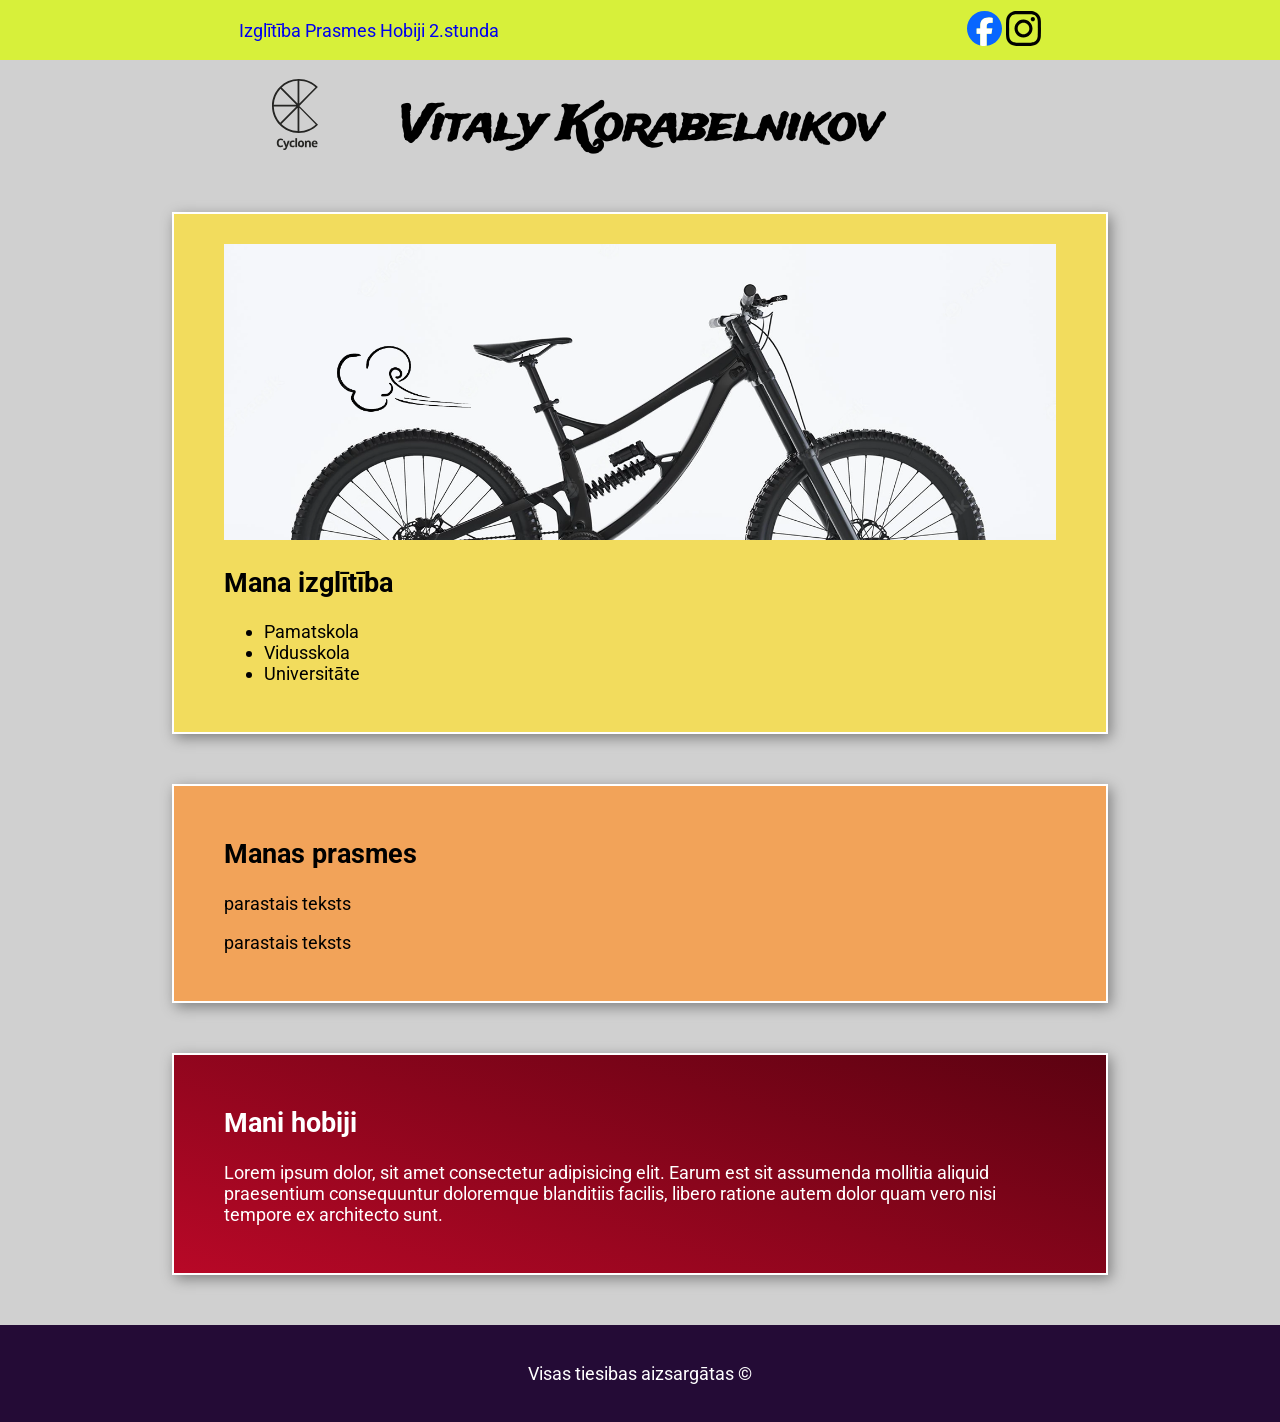
<file: index.html>
<!DOCTYPE html>
<html lang="lv">
<head>
    <meta charset="UTF-8">
    <meta name="viewport" content="width=device-width, initial-scale=1.0">
    <!-- <link rel="stylesheet" href="https://cdn.simplecss.org/simple.min.css"> -->

    <link rel="stylesheet" href="style.css">

    <title>HTML Tegi</title>
</head>
<body>
  <nav>
    <!-- DIV atdalīšanas elements (bloks) -->
    <div>
    <!-- te būs navigācija -->
     <a href="index.html#sec1">Izglītība</a>
     <a href="index.html#sec2">Prasmes</a>
     <a href="index.html#sec3">Hobiji</a>
     <a href="2.stunda.html">2.stunda</a>

    </div>
    <div>
      <a href="https://facebook.com" style="text-decoration: none;">
        <img src="./img/facebook.svg" alt="" style="height:35px">
     </a>
     <a href="https://instagram.com" style="text-decoration: none;">
       <img src="./img/instagram.svg" alt="" style="height:35px">
     </a>
    </div>
     

  </nav>

  <header>
      <h1 >Vitaly Korabelnikov</h1>
      <img src="./img/Logo.svg" alt="" class="logo_image">
  </header>
  <main>
    <!-- Galvenais lapas satus -->

    <section id="sec1">
      <img src="./img/Images.png" alt="">
      <h2>Mana izglītība</h2>
      <ul>
        <li>Pamatskola</li>
        <li>Vidusskola</li>
        <li>Universitāte</li>
      </ul>
    </section>
    <section id="sec2">
      <h2>Manas prasmes</h2>
      <p>parastais teksts</p>
      <p>parastais teksts</p>
    </section>
    <section id="sec3">
      <h2>Mani hobiji</h2>
      <p>Lorem ipsum dolor, sit amet consectetur adipisicing elit. Earum est sit assumenda mollitia aliquid praesentium consequuntur doloremque blanditiis facilis, libero ratione autem dolor quam vero nisi tempore ex architecto sunt.</p>
    </section>


  </main>
  <footer>
    <p>Visas tiesibas aizsargātas &copy;</p>
  </footer>

</body>
</html>
</file>
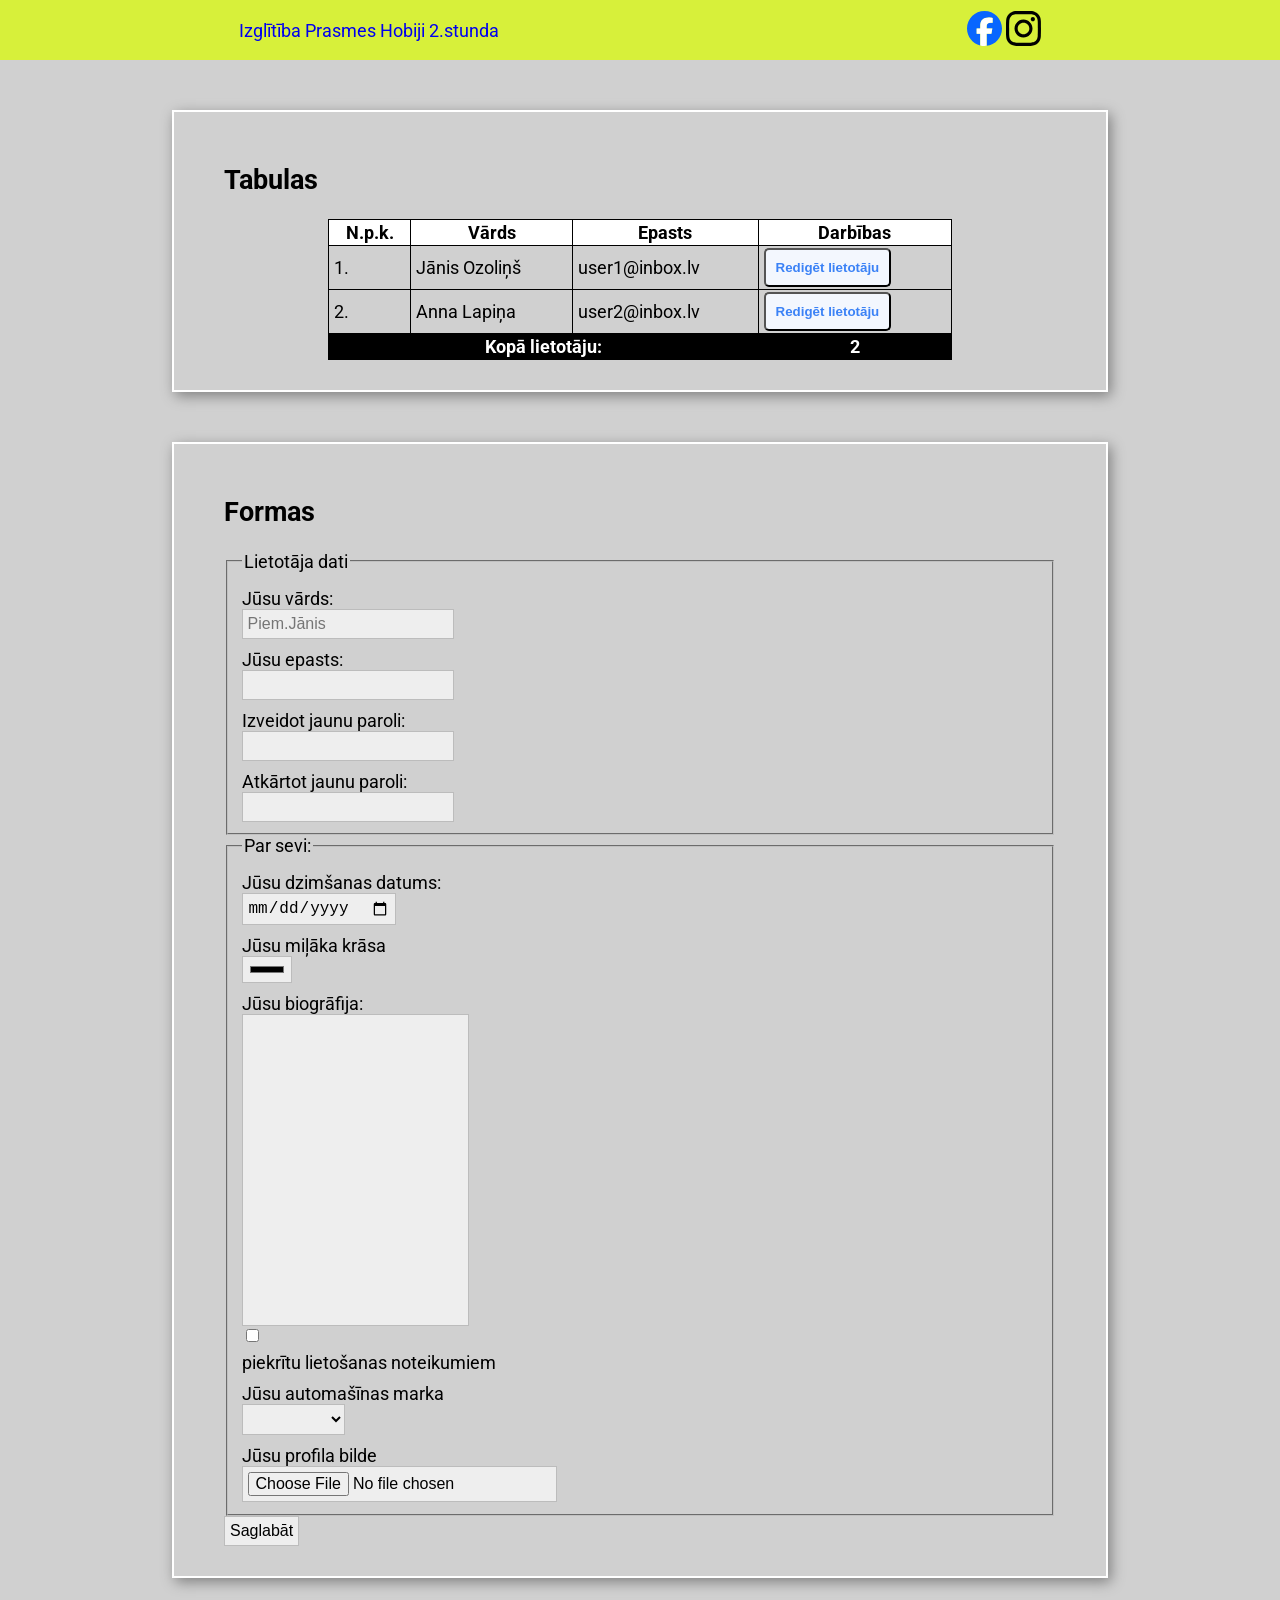
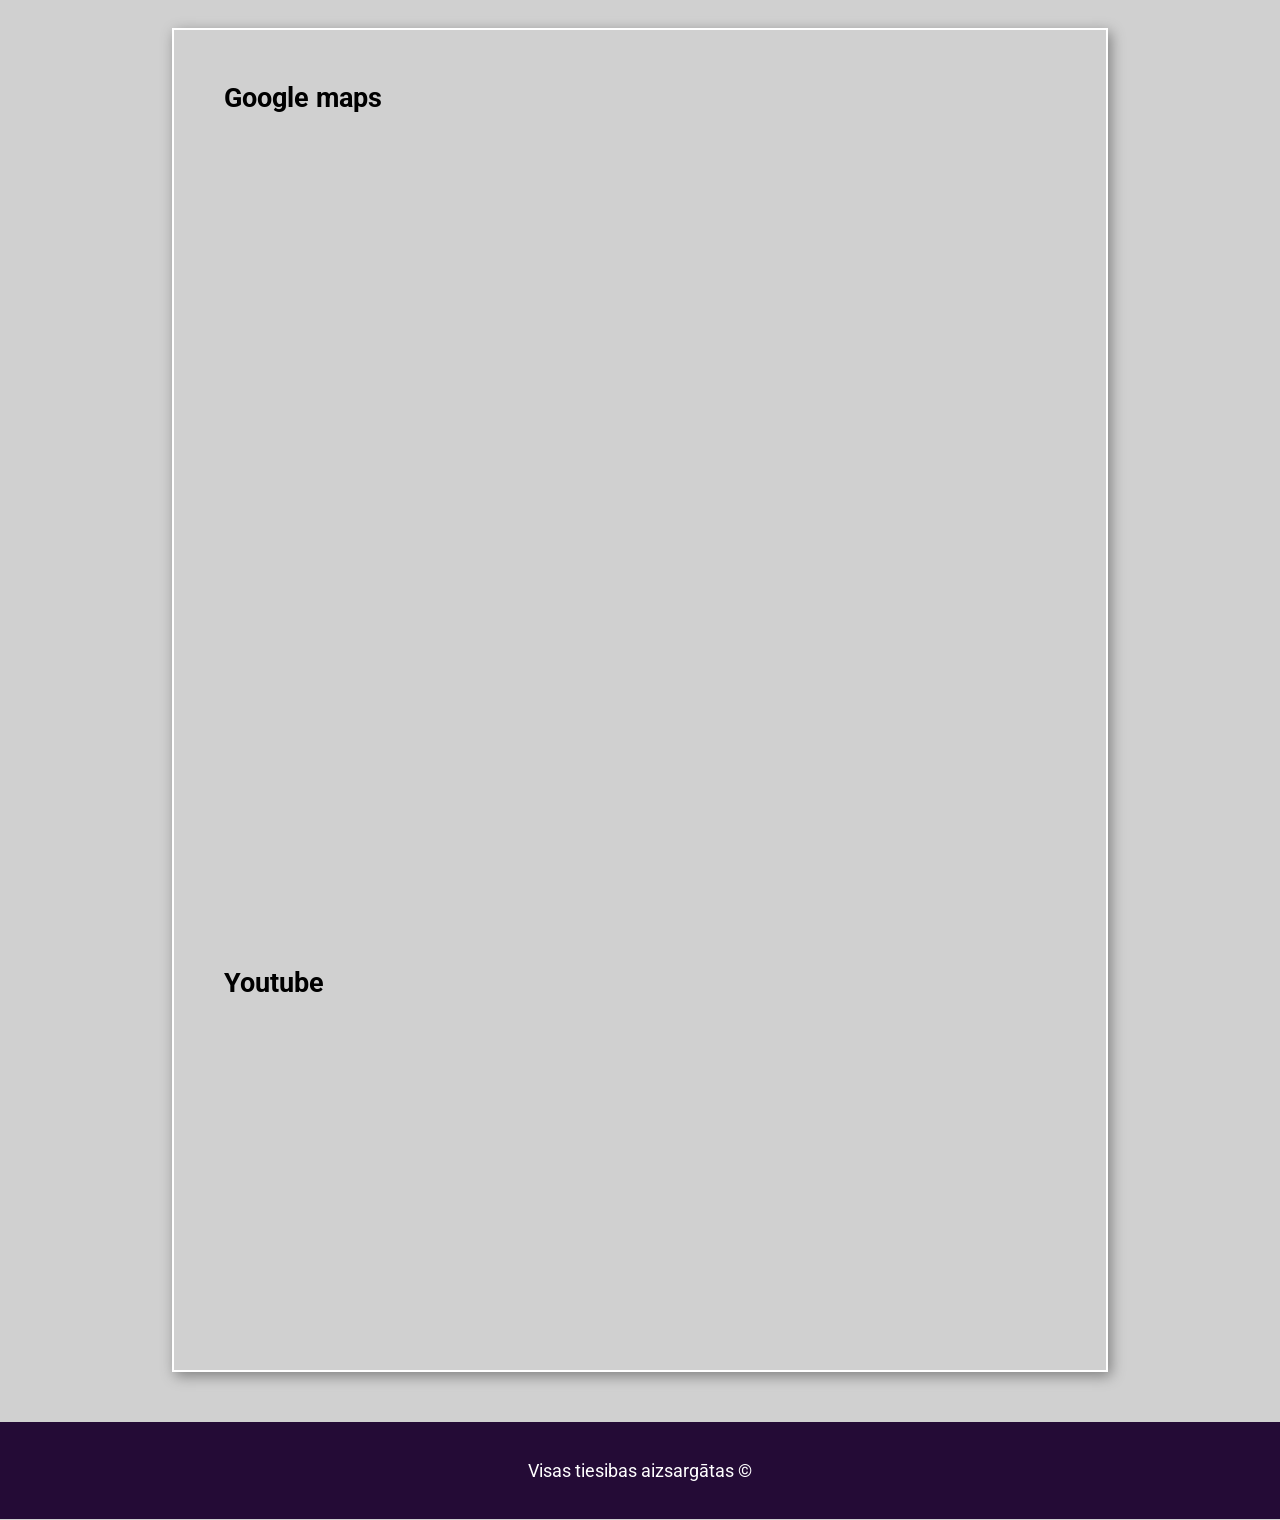
<file: 2.stunda.html>
<!DOCTYPE html>
<html lang="lv">

<head>
  <meta charset="UTF-8">
  <meta name="viewport" content="width=device-width, initial-scale=1.0">
  <!-- <link rel="stylesheet" href="https://cdn.simplecss.org/simple.min.css"> -->

  <link rel="stylesheet" href="style.css">

  <title>HTML Tegi</title>
</head>

<body>
  <nav>
    <!-- DIV atdalīšanas elements (bloks) -->
    <div>
      <!-- te būs navigācija -->
      <a href="index.html#sec1">Izglītība</a>
      <a href="index.html#sec2">Prasmes</a>
      <a href="index.html#sec3">Hobiji</a>
      <a href="2.stunda.html">2.stunda</a>

    </div>
    <div>
      <a href="https://facebook.com" style="text-decoration: none;">
        <img src="./img/facebook.svg" alt="" style="height:35px">
      </a>
      <a href="https://instagram.com" style="text-decoration: none;">
        <img src="./img/instagram.svg" alt="" style="height:35px">
      </a>
    </div>


  </nav>

  <section>
    <h1>Tabulas</h1>

    <table>
      <thead>
        <tr>
          <td>N.p.k.</td>
          <td>Vārds</td>
          <td>Epasts</td>
          <td>Darbības</td>
        </tr>
      </thead>
      <tbody>
        <tr>
          <td>1.</td>
          <td>Jānis Ozoliņš</td>
          <td>user1@inbox.lv</td>
          <td>
            <button>Redigēt lietotāju</button>
          </td>
        </tr>
        <tr>
          <td>2.</td>
          <td>Anna Lapiņa</td>
          <td>user2@inbox.lv</td>
          <td>
            <button>Redigēt lietotāju</button>
          </td>
        </tr>
      </tbody>
      <tfoot>
        <tr>
          <td colspan="3">Kopā lietotāju:</td>
          <td>2</td>
        </tr>
      </tfoot>


    </table>
  </section>

  <section>
    <h1>Formas</h1>

    <form action="https://formsubmit.co/vitalijs.korabelnikovs@gmail.com" method="POST" enctype="multipart/form-data">
      <div class="formHeader">

      </div>
      <div class="formBody">


        <fieldset>
          <legend>Lietotāja dati</legend>
          <label for="firstname">Jūsu vārds:</label>
          <input type="text" name="firstname" id="firstname" required minlength="3" maxlength="15"
            placeholder="Piem.Jānis">
          <label for="email">Jūsu epasts:</label>
          <input type="email" name="email" id="email">
          <label for="password">Izveidot jaunu paroli:</label>
          <input type="password" name="password" id="password" pattern="[A-Za-z,\!,\$,\_,0-9]{6,18}">
          <label for="password">Atkārtot jaunu paroli:</label>
          <input type="password" name="repeat_password" id="password">
        </fieldset>


        <fieldset>
          <legend>Par sevi:</legend>
          <label for="date">Jūsu dzimšanas datums:</label>
          <input type="date" name="date" id="date">
          <label for="color">Jūsu miļāka krāsa</label>
          <input type="color" name="color" id="color">
          <label for="bio">Jūsu biogrāfija:</label>
          <textarea name="bio" id="bio"></textarea>

          <input type="checkbox" value="true" name="agree" id="agree">
          <label for="agree">piekrītu lietošanas noteikumiem</label>
          <label for="auto">Jūsu automašīnas marka</label>
          <select name="auto" id="auto">
            <option value=""></option>
            <option value="BMW">BMW</option>
            <option value="Mercedes">Mercedes</option>
            <option value="AUDI">AUDI</option>
          </select>
          <label for="photo">Jūsu profila bilde</label>
          <input type="file" name="photo" id="photo" accept="image/*">
        </fieldset>
      </div>
      <div class="formFooter">
        <input type="submit" value="Saglabāt">
      </div>
    </form>
  </section>

  <section>
    <h1>Google maps</h1>

    <iframe src="https://ss.com" frameborder="0" width="100%" height="500px"></iframe>

    <iframe
      src="https://www.google.com/maps/embed?pb=!1m18!1m12!1m3!1d2176.6662294873363!2d24.1615275!3d56.9373861!2m3!1f0!2f0!3f0!3m2!1i1024!2i768!4f13.1!3m3!1m2!1s0x46eecf2881ab3a2d%3A0x38f05fb5534b5b16!2zRWlyb3BhcyBUxIFsbcSBY8SrYmFzIGNlbnRycw!5e0!3m2!1slv!2slv!4v1773682708931!5m2!1slv!2slv"
      width="400" height="300" style="border:0;" allowfullscreen="" loading="lazy"
      referrerpolicy="no-referrer-when-downgrade"></iframe>

    <h1>Youtube</h1>
    <iframe width="560" height="315" src="https://www.youtube.com/embed/Ma3mJ2R6OXo?si=_b6xDpA_EC1FHO1q&amp;controls=0"
      title="YouTube video player" frameborder="0"
      allow="accelerometer; autoplay; clipboard-write; encrypted-media; gyroscope; picture-in-picture; web-share"
      referrerpolicy="strict-origin-when-cross-origin" allowfullscreen></iframe>
  </section>







  <footer>
    <p>Visas tiesibas aizsargātas &copy;</p>
  </footer>
</body>

</html>
</file>
<file: style.css>
@import url('https://fonts.googleapis.com/css2?family=Roboto:ital,wght@0,100..900;1,100..900&family=Trade+Winds&display=swap');



body{
    background-color: #d0d0d0;
    margin:0px;
    font-family: "Roboto", sans-serif;
    font-size: 18px;
}

nav{
    display: flex; 
    justify-content: space-around;
    background: #D7F03A; 
    height: 50px; 
    align-items: center; 
    padding: 5px;
}

nav a{
    text-decoration: none;
}

header{
    position: relative;
}

header h1{
    text-align: center;
    color:black;
}

header .logo_image{
        position: absolute;
        top: -13px;
        left:17rem;

}

section{
    /* atlasa visas sekcijas */
    width:65%;
    

    margin:50px;
    margin:50px 100px;
    margin: 50px auto;

    padding:30px;
    padding:30px 50px;

    border:2px solid #ffffff;
    box-shadow: 3px 4px 13px 0px grey;
}
section#sec1{
    background-color: #F2DC5D;

    img{
        width:100%;
        /* aspect-ratio: 3/4; */
    }

}


section#sec2{
    background-color: #F2A359;
}
section#sec3{
    color:white;
    background-color: #A4031F;
    background-image: url('img/Images.png');
    background-image: linear-gradient(18deg, #b80827, #5c0211);

}


footer{
    color:white;
    background-color: #240B36;
    padding: 20px;
    text-align: center;

}

header h1{

    font-family: "Trade Winds", system-ui;
    font-size: 3rem;

}


/* 2.lapa */

table, tr,td{
    border:1px solid black;
    border-collapse: collapse;
}
table td{
    padding: 2px 5px;
}

thead{
    background-color: white;
    text-align: center;
    font-weight: bold;
}
tfoot{
    background-color: black;
    text-align: center;
    font-weight: bold;
    color:white;
}
table{
    width: 75%;
    margin: 0px auto;
}

button{
    background-color: #f3f7fe;
    color: #3b82f6;
    padding: 10px;
    font-weight: bold;
    border:1px box rgb(107, 107, 107);
    border-radius: 5px;
    cursor: pointer;
}
button:hover{
    background-color: #d1e1fc;
}


form{
    label,input,textarea{
        display: block;
    }

    label{
        margin-top: 10px;
    }
    input,select,textarea{
        padding: 5px;
        font-size: 16px;
        border:1px solid rgb(188, 188, 188);
        background-color: #eeeeee;

    }

    input:focus-visible,select:focus-visible,textarea:focus-visible{
        outline:2px solid rgb(4, 226, 71);
        background-color: #fffdfd;
    }

    textarea{
        resize: none;
        height:300px;
    }

}
</file>
